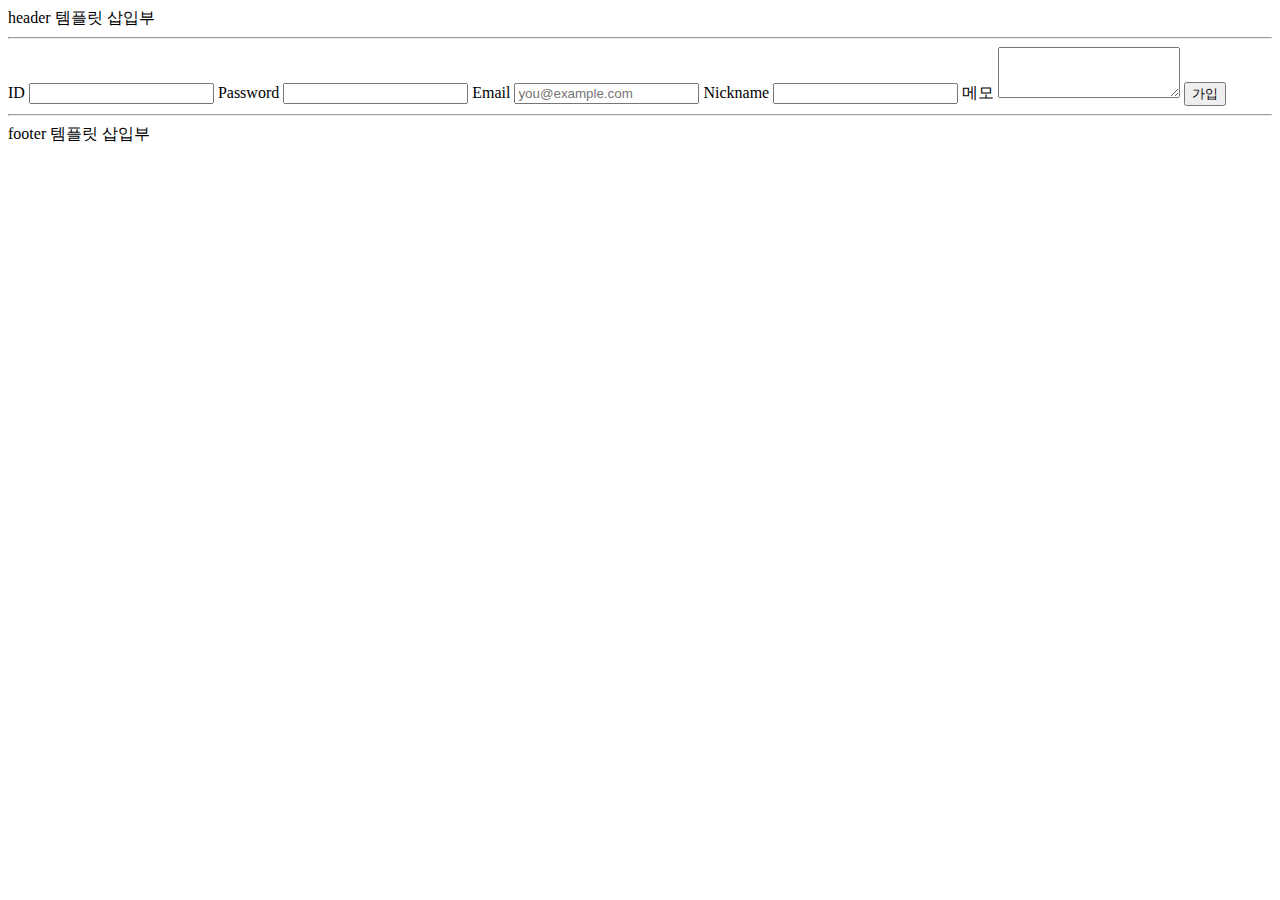
<file: src/main/resources/templates/sign-up.html>
<!DOCTYPE html>
<html lang="ko">
<head>
    <meta charset="UTF-8">
    <title>회원 가입</title>
</head>
<body>
<header>
    header 템플릿 삽입부
    <hr>
</header>

<form>
    <label for="userId">ID</label>
    <input id="userId" type="text" required>
    <label for="password">Password</label>
    <input id="password" type="password" required>
    <label for="email">Email</label>
    <input id="email" type="email" placeholder="you@example.com">
    <label for="nickname">Nickname</label>
    <input id="nickname" type="text">
    <label for="memo">메모</label>
    <textarea id="memo" rows="3"></textarea>
    <button type="submit">가입</button>
</form>

<footer>
    <hr>
    footer 템플릿 삽입부
</footer>

</body>
</html>
</file>
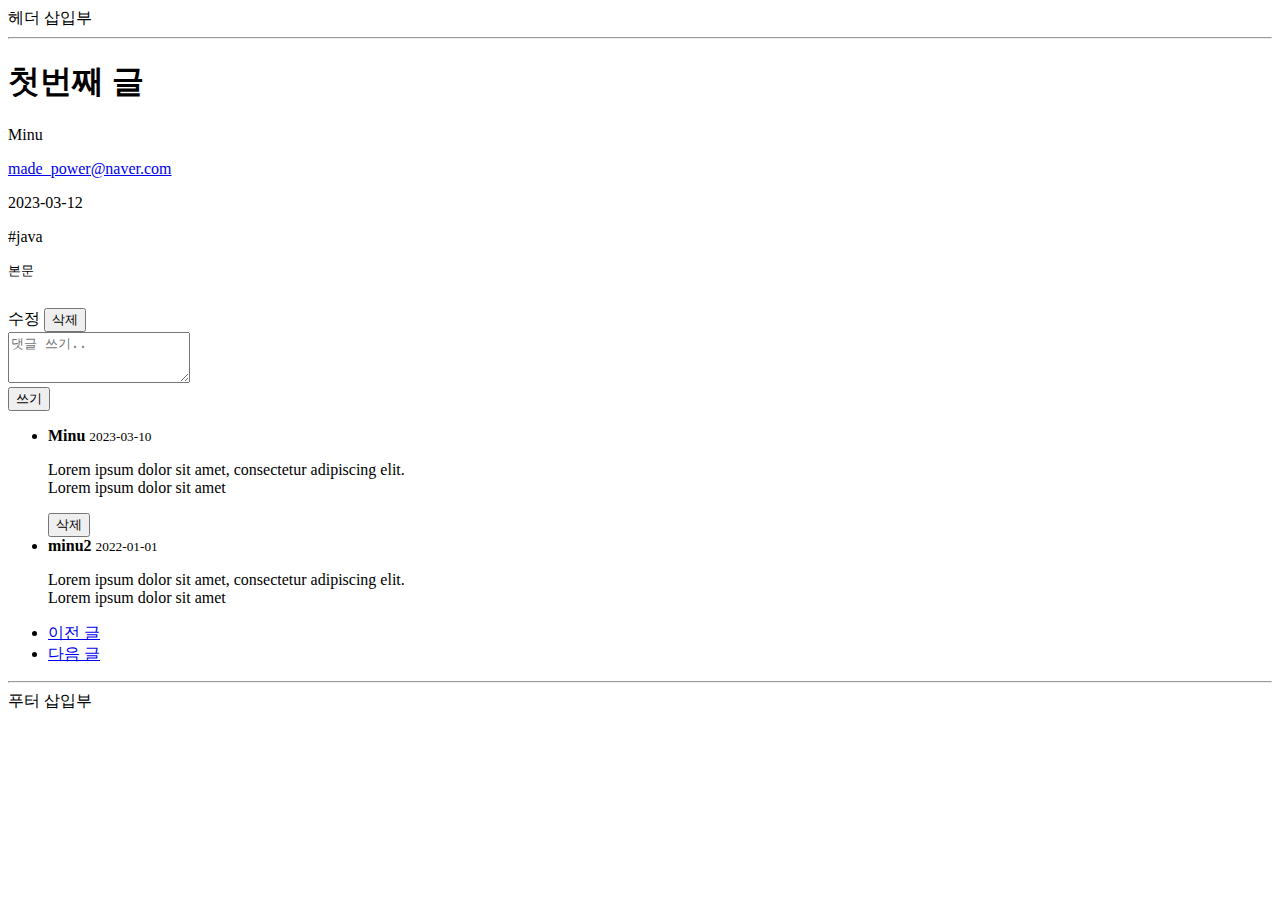
<file: src/main/resources/templates/articles/detail.html>
<!DOCTYPE html>
<html lang="ko">
<head>
    <meta charset="UTF-8">
    <title>게시글 페이지</title>
    <meta name="viewport" content="width=device-width, initial-scale=1">
    <link href="https://cdn.jsdelivr.net/npm/bootstrap@5.2.3/dist/css/bootstrap.min.css" rel="stylesheet" integrity="sha384-rbsA2VBKQhggwzxH7pPCaAqO46MgnOM80zW1RWuH61DGLwZJEdK2Kadq2F9CUG65" crossorigin="anonymous">
</head>
<body>

<header id="header">
  헤더 삽입부
    <hr>
</header>
        <main id="article-main" class="container">
            <header id="article-header" class="py-5 text-center">
                <h1>첫번째 글</h1>
            </header>
      <div class="row g-5">
          <section class="col-md-5 col-lg-4 order-md-last">
              <aside>
                  <p><span id="nickname">Minu</span></p>
                  <p><a id="email" href="mailto:made_power@naver.com">made_power@naver.com</a></p>
                  <p><time id="created-at" datetime="2023-03-12T00:00:00">2023-03-12</time></p>
                  <p><span id="hashtag">#java</span></p>
              </aside>
              </section>


             <article id="article-content" class="col-md-7 col-lg-8">
                 <pre>본문<br><br></pre>
             </article>
      </div>

            <div class="row g-5" id="article-buttons">
                <form id="delete-article-form">
                    <div class="pb-5 d-grid gap-2 d-md-block">
                        <a class="btn btn-success me-md-2" role="button" id="update-article">수정</a>
                        <button class="btn btn-danger me-md-2" type="submit">삭제</button>
                    </div>
                </form>
            </div>

  <div class="row g-5">
         <section>
             <form class="row g-3" id="comment-form">
                 <input type="hidden" class="article-id">
                 <div class="col-8">
                     <label for="comment-textbox" hidden> 댓글</label>
                     <textarea class="form-control" id="comment-textbox" placeholder="댓글 쓰기.." rows="3" required></textarea>
                 </div>
                 <div class="col-auto">
                     <label for="comment-submit" hidden>댓글 쓰기</label>
                     <button class="btn btn-primary" id = "comment-submit" type="submit">쓰기</button>
                 </div>
             </form>

             <ul id="article-comments" class="row col-md-10 col-lg-8 pt-3">
                 <li>
                     <form class="comment-form">
                         <input type="hidden" class="article-id">
                         <div class="row">
                             <div class="col-md-10 col-lg-9">
                                 <strong>Minu</strong>
                                 <small><time>2023-03-10</time></small>
                                 <p>
                                     Lorem ipsum dolor sit amet, consectetur adipiscing elit.<br>
                                     Lorem ipsum dolor sit amet
                                 </p>
                             </div>
                             <div class="col-2 mb-3 align-self-center">
                                 <button type="submit" class="btn btn-outline-danger" id="delete-comment-button">삭제</button>
                             </div>
                         </div>
                     </form>
                 </li>
                 <li>
                     <div class="row">
                         <div class="col-md-10 col-lg-9">
                             <strong>minu2</strong>
                             <small><time>2022-01-01</time></small>
                             <p>
                                 Lorem ipsum dolor sit amet, consectetur adipiscing elit.<br>
                                 Lorem ipsum dolor sit amet
                             </p>
                         </div>
                         <div class="col-2 mb-3">
                             <button type="submit" class="btn btn-outline-danger" hidden>삭제</button>
                         </div>
                     </div>
                 </li>
             </ul>
         </section>
     </div>

<div class="row g-5">
    <nav aria-label="Page navigation example">
        <ul class="pagination">
            <li class="page-item"><a class="page-link" href="#" aria-label="이전 글">
                <span aria-hidden="true">이전 글</span>
            </a>
            </li>
            <li class="page-item">
                <a class="page-link" href="#" aria-label="다음 글">
                    <span aria-hidden="true">다음 글</span>
                </a>
            </li>
        </ul>
    </nav>
</div>


  </main>


<footer id="footer">
    <hr>
    푸터 삽입부

</footer>
<script src="https://cdn.jsdelivr.net/npm/bootstrap@5.2.3/dist/js/bootstrap.bundle.min.js" integrity="sha384-kenU1KFdBIe4zVF0s0G1M5b4hcpxyD9F7jL+jjXkk+Q2h455rYXK/7HAuoJl+0I4" crossorigin="anonymous"></script>
</body>
</html>
</file>
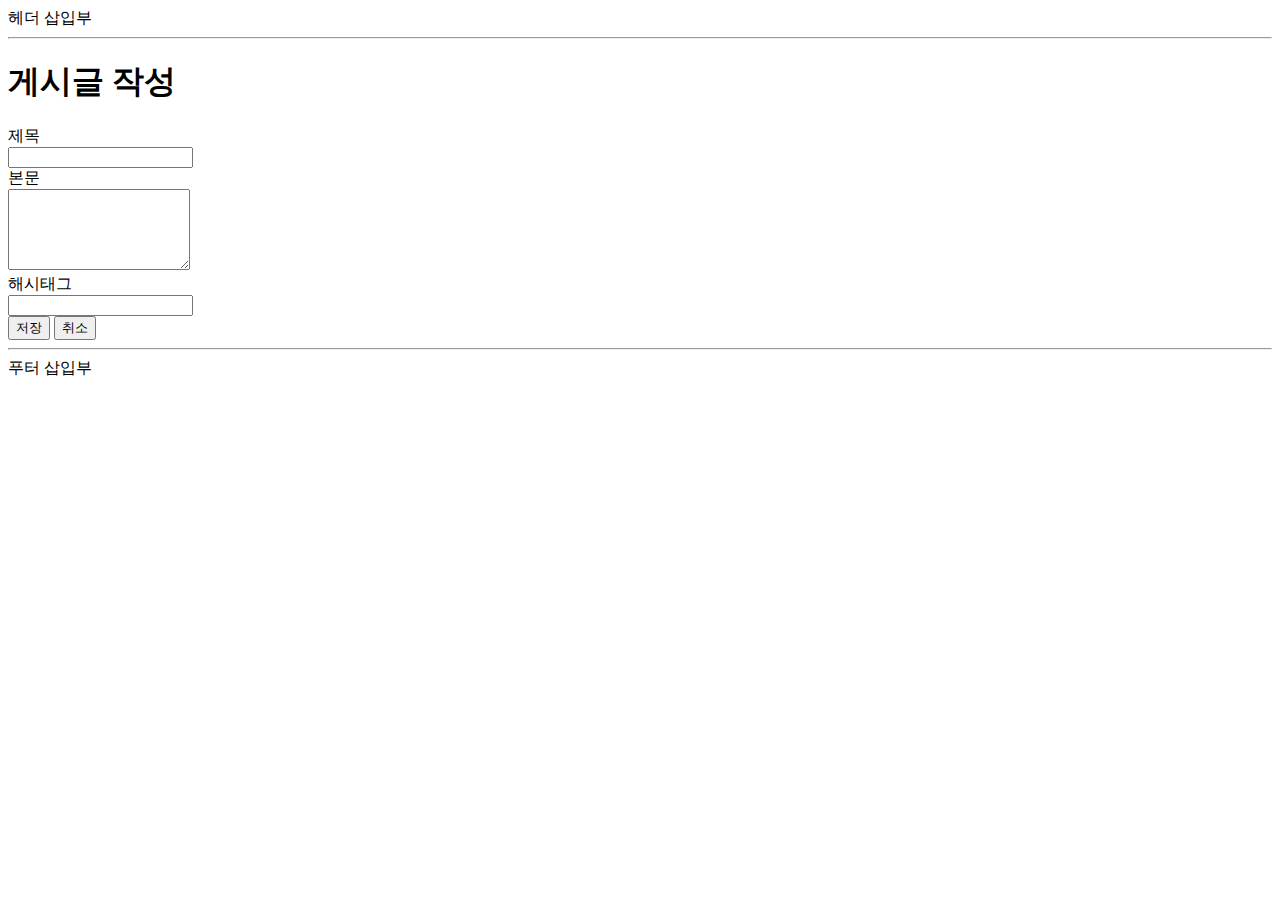
<file: src/main/resources/templates/articles/form.html>
<!DOCTYPE html>
<html lang="ko">
<head>
    <meta charset="UTF-8">
    <meta name="viewport" content="width=device-width, initial-scale=1">
    <meta name="description" content="">
    <meta name="author" content="Uno Kim">
    <title>새 게시글 등록</title>

    <link href="https://cdn.jsdelivr.net/npm/bootstrap@5.2.0-beta1/dist/css/bootstrap.min.css" rel="stylesheet" integrity="sha384-0evHe/X+R7YkIZDRvuzKMRqM+OrBnVFBL6DOitfPri4tjfHxaWutUpFmBp4vmVor" crossorigin="anonymous">
</head>

<body>

<header id="header">
    헤더 삽입부
    <hr>
</header>

<div class="container">
    <header id="article-form-header" class="py-5 text-center">
        <h1>게시글 작성</h1>
    </header>

    <form id="article-form">
        <div class="row mb-3 justify-content-md-center">
            <label for="title" class="col-sm-2 col-lg-1 col-form-label text-sm-end">제목</label>
            <div class="col-sm-8 col-lg-9">
                <input type="text" class="form-control" id="title" name="title" required>
            </div>
        </div>
        <div class="row mb-3 justify-content-md-center">
            <label for="content" class="col-sm-2 col-lg-1 col-form-label text-sm-end">본문</label>
            <div class="col-sm-8 col-lg-9">
                <textarea class="form-control" id="content" name="content" rows="5" required></textarea>
            </div>
        </div>
        <div class="row mb-4 justify-content-md-center">
            <label for="hashtag" class="col-sm-2 col-lg-1 col-form-label text-sm-end">해시태그</label>
            <div class="col-sm-8 col-lg-9">
                <input type="text" class="form-control" id="hashtag" name="hashtag">
            </div>
        </div>
        <div class="row mb-5 justify-content-md-center">
            <div class="col-sm-10 d-grid gap-2 d-sm-flex justify-content-sm-end">
                <button type="submit" class="btn btn-primary" id="submit-button">저장</button>
                <button type="button" class="btn btn-secondary" id="cancel-button">취소</button>
            </div>
        </div>
    </form>
</div>

<footer id="footer">
    <hr>
    푸터 삽입부
</footer>

<script src="https://cdn.jsdelivr.net/npm/bootstrap@5.2.0-beta1/dist/js/bootstrap.bundle.min.js" integrity="sha384-pprn3073KE6tl6bjs2QrFaJGz5/SUsLqktiwsUTF55Jfv3qYSDhgCecCxMW52nD2" crossorigin="anonymous"></script>
</body>
</html>
</file>
